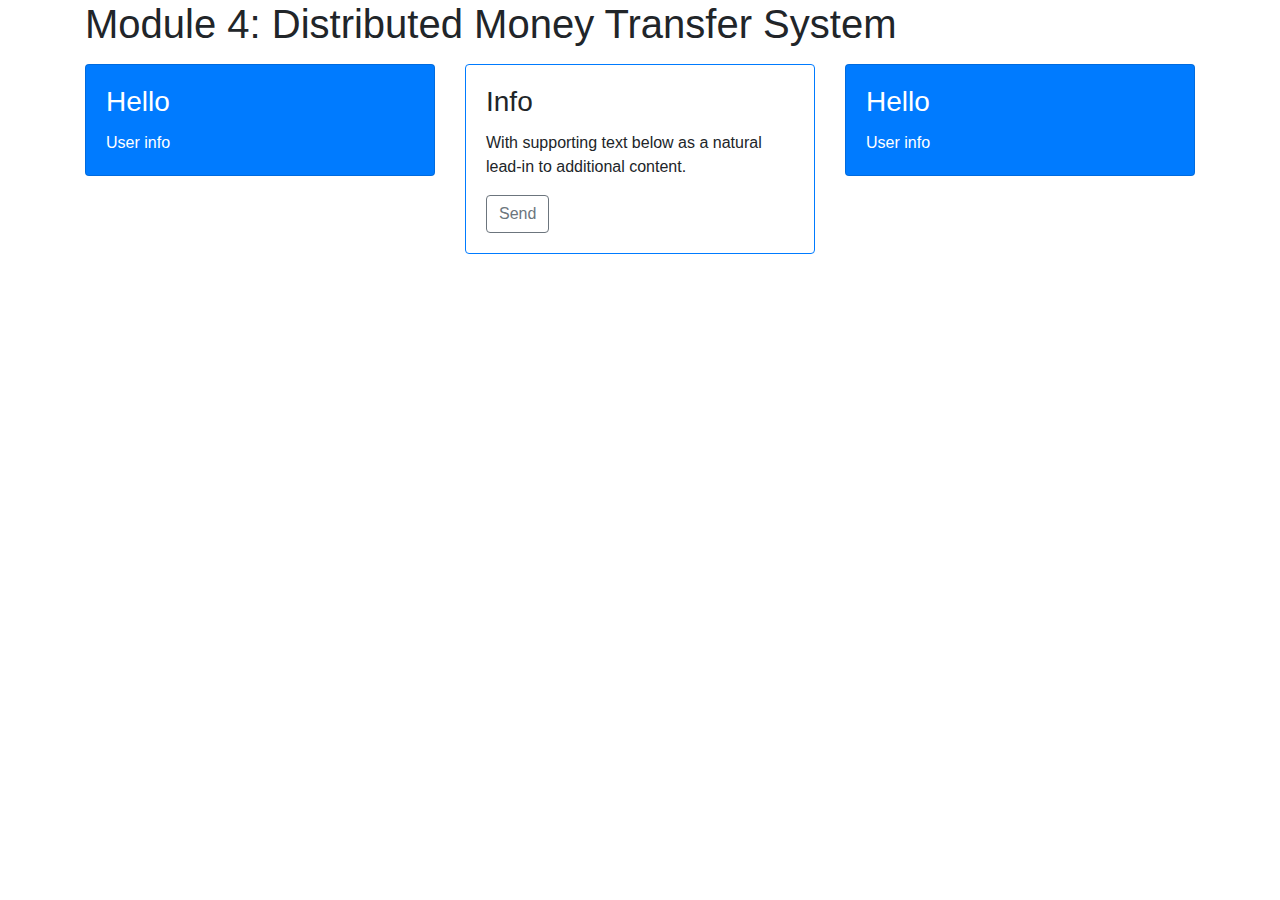
<file: transfer/templates/transfer/transfer.html>
<!DOCTYPE html>
<html>
<head>
<link href="//maxcdn.bootstrapcdn.com/bootstrap/4.1.1/css/bootstrap.min.css" rel="stylesheet" id="bootstrap-css">
<script src="//maxcdn.bootstrapcdn.com/bootstrap/4.1.1/js/bootstrap.min.js"></script>
<script src="//cdnjs.cloudflare.com/ajax/libs/jquery/3.2.1/jquery.min.js"></script>
<!------ Include the above in your HEAD tag ---------->
</head>
<body>
<div class="container">
    <h1>Module 4: Distributed Money Transfer System</h5>
    <div class="row">
        <div class="col-sm-4 py-2">
            <div class="card text-white bg-primary">
                <div class="card-body">
                    <h3 class="card-title">Hello</h3>
                    <p class="card-text">User info</p>
                    <!-- <a href="#" class="btn btn-outline-light">Outline</a> -->
                </div>
            </div>
        </div>
        <div class="col-sm-4 py-2">
            <div class="card h-100 border-primary">
                <div class="card-body">
                    <h3 class="card-title">Info</h3>
                    <p class="card-text">With supporting text below as a natural lead-in to additional content.</p>
                    <a href="#" class="btn btn-outline-secondary">Send</a>
                </div>
            </div>
        </div>

        <div class="col-sm-4 py-2">
            <div class="card text-white bg-primary">
                <div class="card-body">
                    <h3 class="card-title">Hello</h3>
                    <p class="card-text">User info</p>
                    <!-- <a href="#" class="btn btn-outline-light">Outline</a> -->
                </div>
            </div>
        </div>
    </div>
</div>
</body>
</html>
</file>
